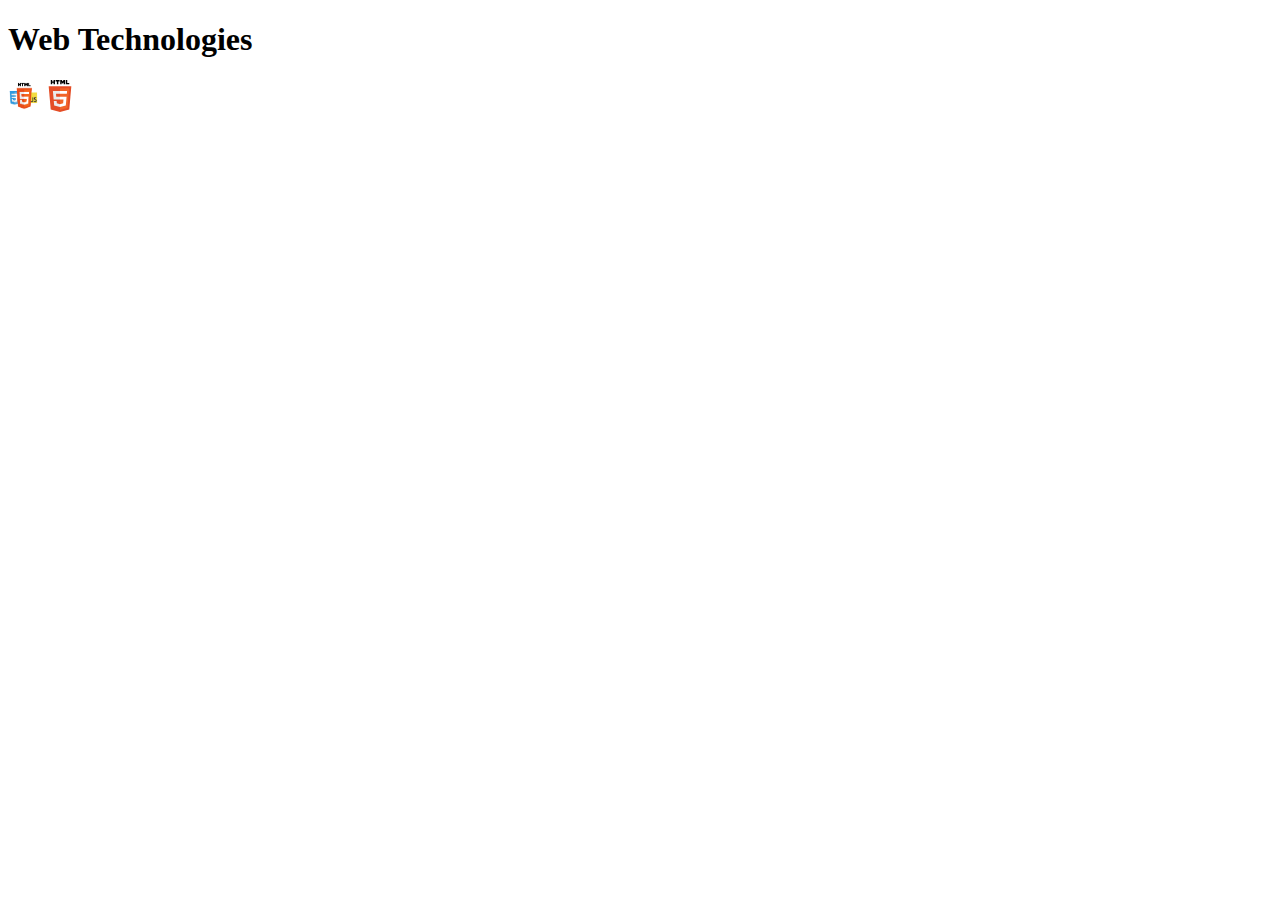
<file: content-images/index.html>
<!DOCTYPE html>
<html lang="en">
<head>
    <meta charset="UTF-8">
    <meta name="viewport" content="width=device-width, initial-scale=1.0">
    <meta http-equiv="X-UA-Compatible" content="ie=edge">
    <title>Web Technologies</title>

    <style>
    [alt^=HTML]{
        width: 32px;
        height: 32px;
    }
    
    </style>
</head>
<body>
    <h1>Web Technologies</h1>
<img src="logos.png" alt="HTML, CSS AND JS logos">
<img src="html5.svg" alt="HTML5 Logo">


</body>
</html>
</file>
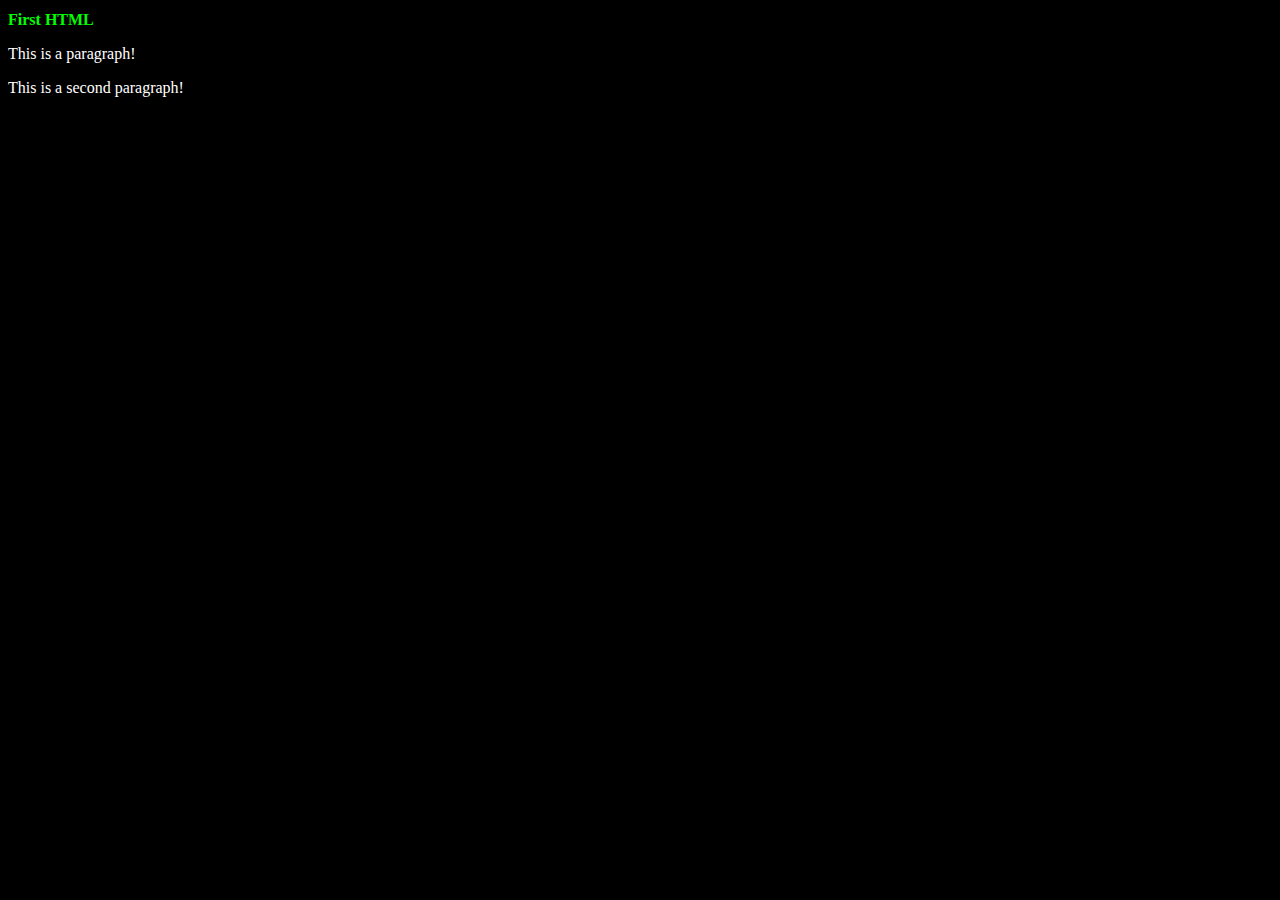
<file: first-html/index.html>
<!DOCTYPE html>
<html>
<head>
<title>First HTML</title>
<meta charset="UTF-8">
<link rel="stylesheet" href="style.css">
</head>
<body>

<h1>First HTML</h1>
<p>This is a paragraph!</p>
<p>This is a second paragraph!</p>

<script src="index.js">    </script>
</body>

</html>
</file>
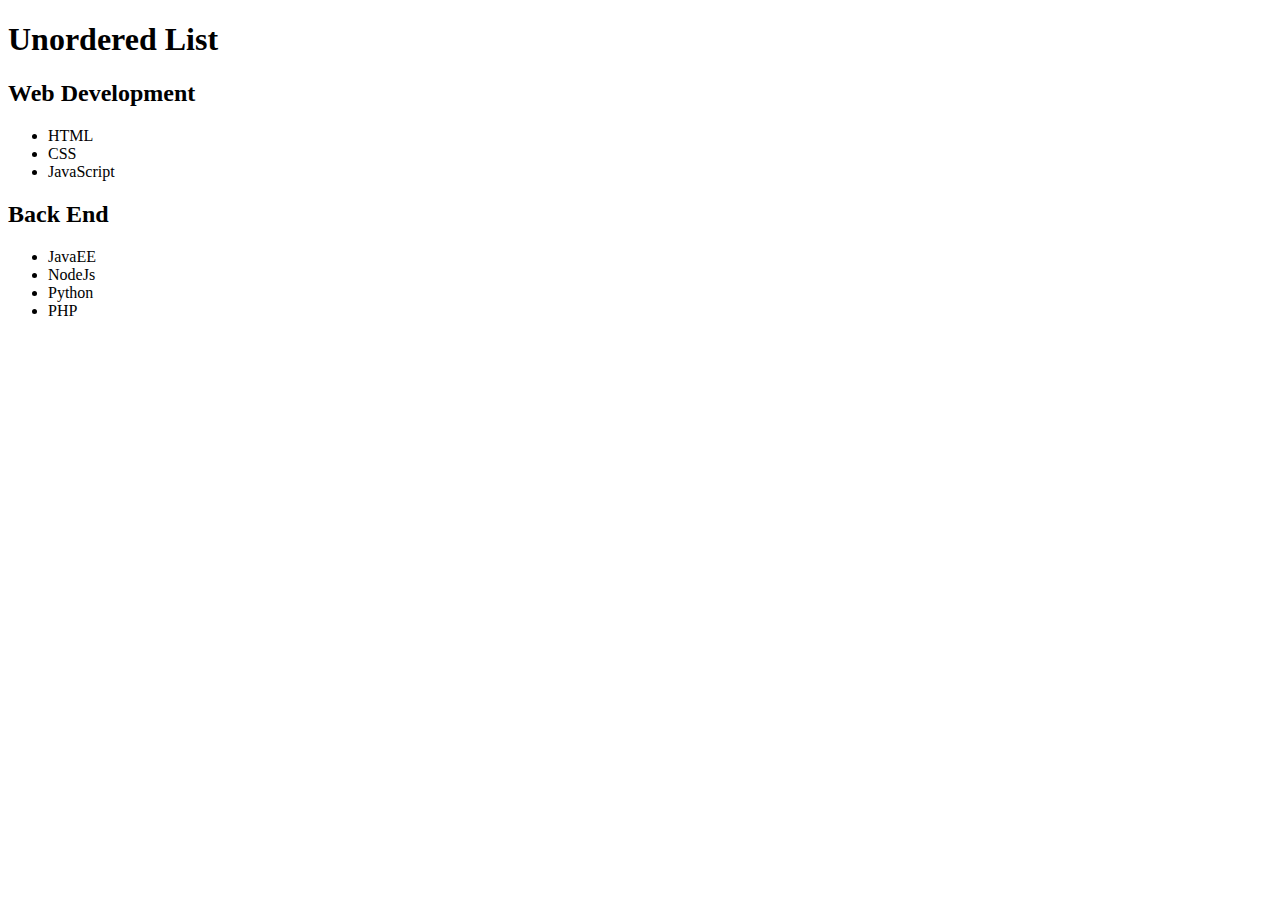
<file: unordered-list/index.html>
<!DOCTYPE html>
<html lang="en">
<head>
    <meta charset="UTF-8">
    <meta name="viewport" content="width=device-width, initial-scale=1.0">
    <meta http-equiv="X-UA-Compatible" content="ie=edge">
    <title>Unordered List</title>
</head>
<body>
   <h1>Unordered List </h1> 
   <h2>Web Development</h2>
   <ul>
       <li> HTML</li>
       <li> CSS</li>
       <li> JavaScript</li>
   </ul>
   <h2>Back End</h2>
   <ul>
       <li>JavaEE</li>
       <li>NodeJs</li>
       <li>Python</li>
       <li>PHP</li>
   </ul>
</body>
</html>
</file>
<file: first-html/style.css>
body{
    background-color: black;
}

h1{
font-size: 16px;
color: lime;

}
p {

    color: white;
}
</file>
